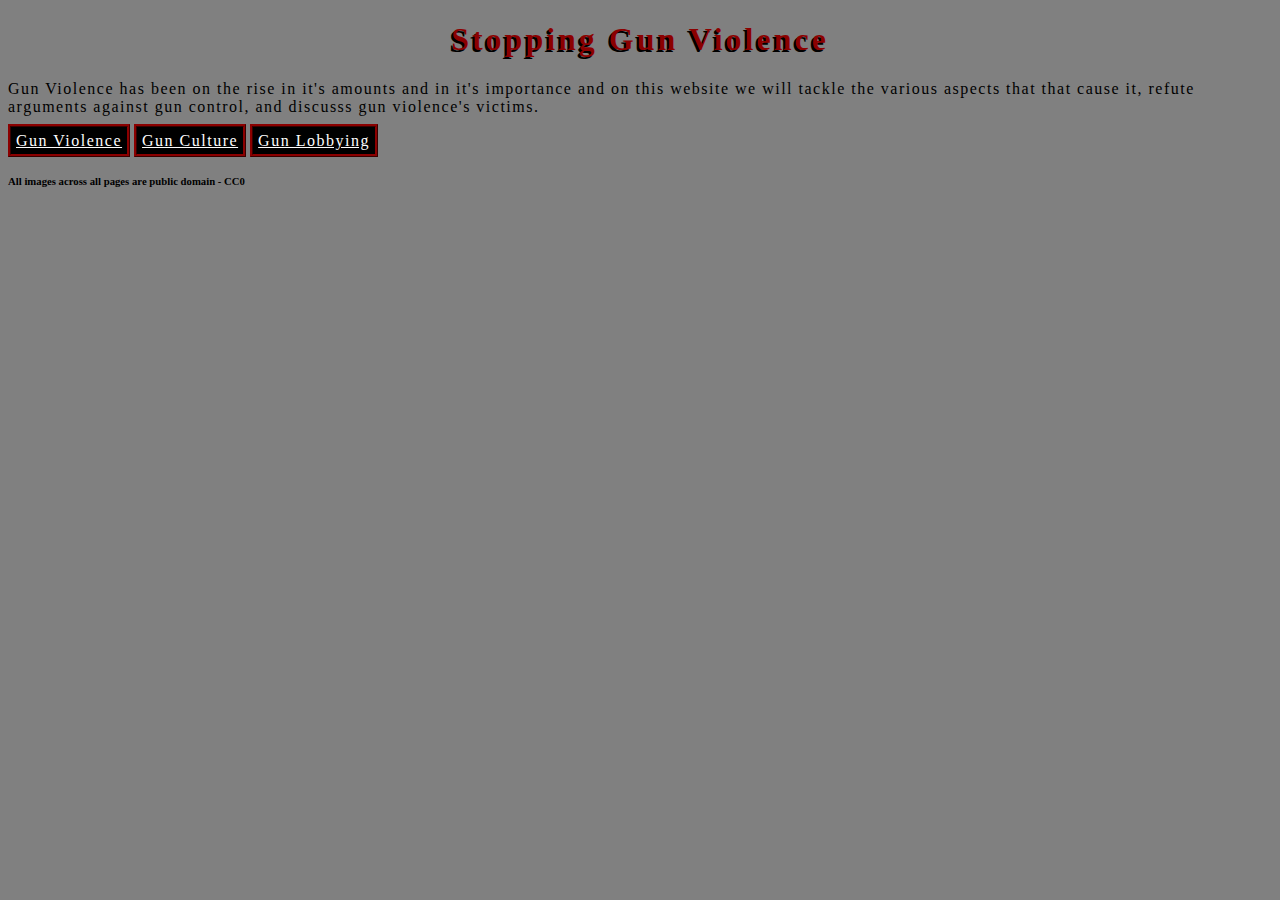
<file: index.html>
<!DOCTYPE html>
<html>
  <head>
    <link rel="stylesheet" href="style.css">
  </head>
  <body>

    <h1> Stopping Gun Violence</h1>    
    
    <p> Gun Violence has been on the rise in it's amounts and in it's importance and on this website we will tackle the various aspects that that cause it, refute arguments against gun control, and discusss gun violence's victims.</p>
    
    <a href="Violence.html">Gun Violence</a>
    <a href="Culture.html">Gun Culture</a>
    <a href="Lobby.html">Gun Lobbying </a>
    <h6>All images across all pages are public domain - CC0</h6>
    
  </body>
</html>
</file>
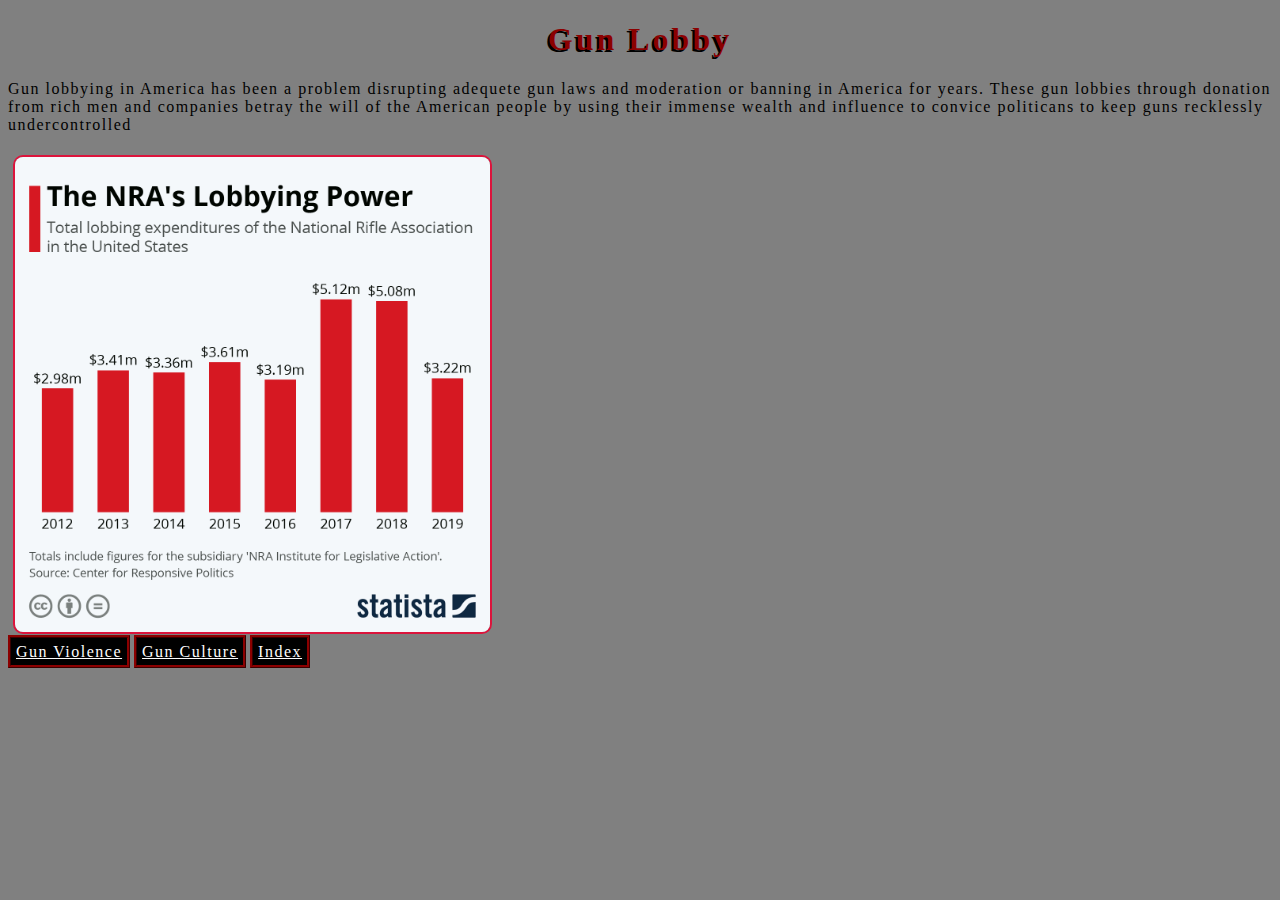
<file: Lobby.html>
<!DOCTYPE html>
<html>
  <head>
    <link rel="stylesheet" href="style.css">
  </head>
  <body>
    
    <h1> Gun Lobby </h1>
    
    <p> Gun lobbying in America has been a problem disrupting adequete gun laws and moderation or banning in America for years. These gun lobbies through donation from rich men and companies betray the will of the American people by using their immense wealth and influence to convice politicans to keep guns recklessly undercontrolled</p>  
    
    <img src="Lobby.jpeg" alt="Image description" />
    
    <br>
    
    <a href="Violence.html">Gun Violence</a>
    <a href="Culture.html">Gun Culture</a>
    <a href="index.html">Index </a>
    
  </body>
</html>
</file>
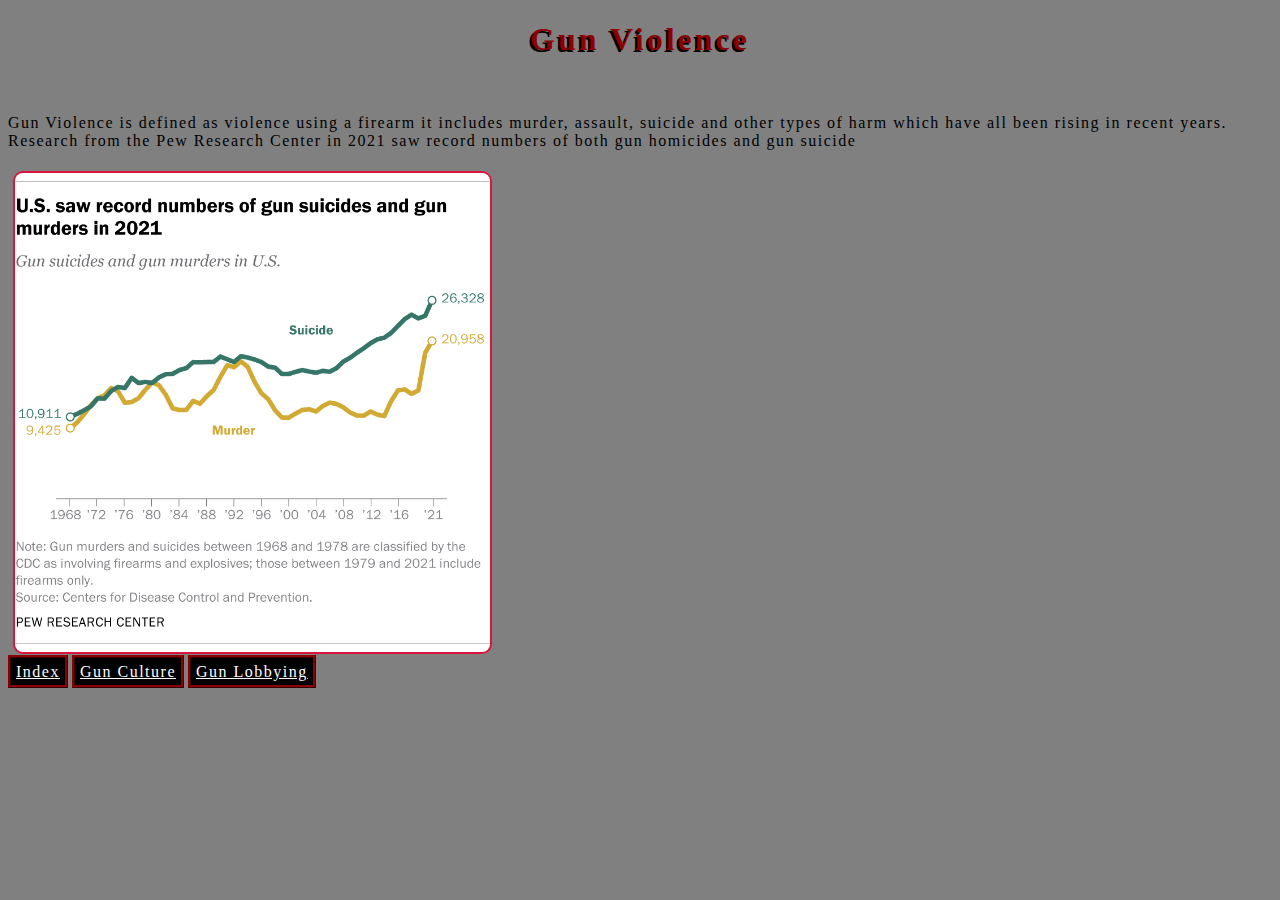
<file: Violence.html>
<!DOCTYPE html>
<html>
  <head>
    <link rel="stylesheet" href="style.css">
  </head>
  <body>

    <h1> Gun Violence </h1>
    
    <br>
    <p> Gun Violence is defined as violence using a firearm it includes murder, assault, suicide and other types of harm which have  all been rising in recent years. Research from the Pew Research Center in 2021 saw record numbers of both gun homicides and gun suicide</p>
    
    <img src="Pew.jpg" alt="Image description" />
    
<br>
    <a href="index.html">Index</a>
    <a href="Culture.html">Gun Culture</a>
    <a href="Lobby.html">Gun Lobbying </a>
    
  </body>
</html>
</file>
<file: style.css>
body {
  background: grey
}

img {
  float: center;
  width: 475px;
  height: 300x;
  margin: 5px;
  border-color: crimson;
  border-style: dashed;
  border-width: 2px;
  border-style: solid;
  border-radius: 10px;
}

p {
  color: black;
  font-family: fantasy
    font-size: 18px;
  letter-spacing: 1.5px;
  color: black;

}
h1 {
  font-weight: bold;
  text-align: left;
  text-shadow: -2px 2px black;
  letter-spacing: 3px;
  color: darkred;
  text-align: center

}
h3 {
  text-align: left;
  color: red;
  letter-spacing: 2px;
  text-decoration: underline;
}

a {
  border-style:ridge;
  border-color:darkred;
  background-color:black;
  color:#fdfdfd;
  font-family: fantasy;
  letter-spacing: 1.5px;
  padding: 5px;
</file>
